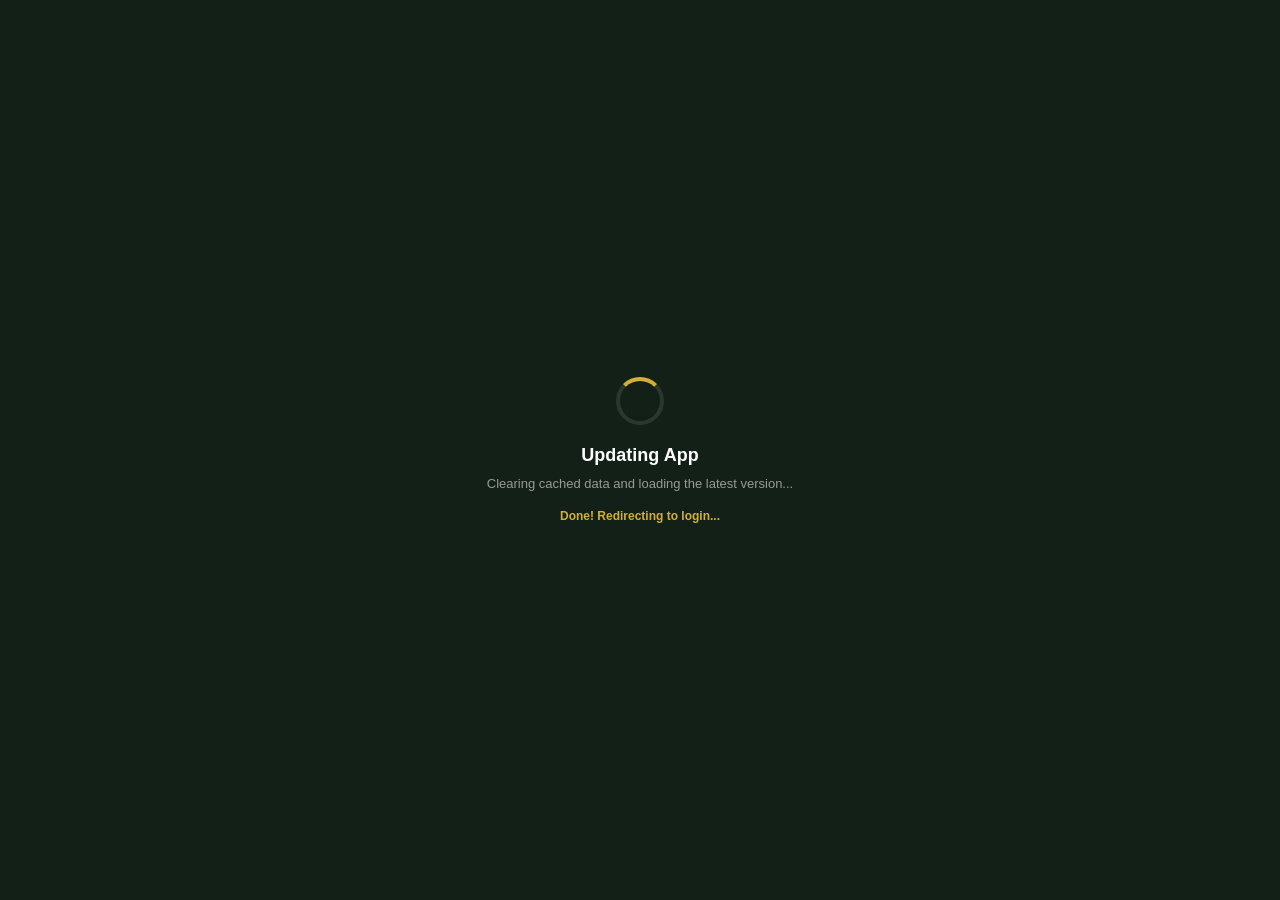
<file: clear-cache.html>
<!DOCTYPE html>
<html lang="en">
<head>
<style>html,body{background:#132017}</style>
<script>
/* Storage namespacing — must run before any other script on the page.
   Live and staging are BOTH served from wontsonsoup17.github.io, and browsers
   scope localStorage to the ORIGIN, not the path. Without this, the dev site
   shares the real site's session, cached rounds, avatars and version flags:
   signing out of one signs out the other, and a localStorage.clear() on the dev
   site wipes real data.

   The prefix is decided by path/host, NOT by the firebase IS_PLAYGROUND rule,
   because the HTML files are identical on both deployments (only
   firebase-config.js differs). On LIVE the prefix is '' and this whole shim
   no-ops, so live behaviour is byte-for-byte unchanged and no user is signed
   out. */
(function () {
  var h = location.hostname, p = location.pathname || '';
  var pre = (h === 'localhost' || h === '127.0.0.1' || h === '0.0.0.0') ? 'dev-'
          : (p.indexOf('/Golf-App-Staging') === 0) ? 'stg-'
          : '';
  if (!pre) return;                         // live — leave everything alone
  var real;
  try { real = window.localStorage; if (!real) return; } catch (e) { return; }
  function mine() {
    var out = [];
    for (var i = 0; i < real.length; i++) {
      var k = real.key(i);
      if (k && k.indexOf(pre) === 0) out.push(k);
    }
    return out;
  }
  var shim = {
    getItem:    function (k) { return real.getItem(pre + k); },
    setItem:    function (k, v) { return real.setItem(pre + k, v); },
    removeItem: function (k) { return real.removeItem(pre + k); },
    // Only ever clears this build's own keys — never the live site's.
    clear:      function () { mine().forEach(function (k) { real.removeItem(k); }); },
    key:        function (i) { var a = mine(); return i < a.length ? a[i].slice(pre.length) : null; },
    get length() { return mine().length; }
  };
  try {
    Object.defineProperty(window, 'localStorage',
      { value: shim, configurable: true, writable: true });
  } catch (e) { /* if it fails we simply keep shared storage — today's behaviour */ }
})();
</script>
<meta charset="UTF-8">
<meta http-equiv="Cache-Control" content="no-cache, no-store, must-revalidate">
<meta http-equiv="Pragma" content="no-cache">
<meta name="viewport" content="width=device-width, initial-scale=1.0, user-scalable=no">
<meta name="apple-mobile-web-app-capable" content="yes">
<meta name="theme-color" content="#132017">
<meta name="apple-mobile-web-app-status-bar-style" content="black-translucent">
<link rel="manifest" href="manifest.json">
<link rel="apple-touch-icon" href="icon-192.png">
<title>Clear Cache - Golf Tracker</title>
<link rel="stylesheet" href="shared.css?v=112">
</head>
<body>

<div class="header">
  <h1>Clear Device Cache</h1>
  <div class="subtitle">Clears local data on this device only</div>
</div>

<div class="main">
  <div class="auth-card">
    <div id="result" style="text-align:center;padding:12px;font-weight:600"></div>
    <div style="text-align:center;margin-top:16px">
      <a href="login.html" style="color:var(--text-muted);font-size:13px">Back to login</a>
    </div>
  </div>
</div>

<script>
  (function() {
    // Nuclear clear — wipe ALL localStorage for this domain
    localStorage.clear();

    // Also clear browser caches (Cache API)
    if (window.caches) {
      caches.keys().then(function(names) {
        names.forEach(function(name) { caches.delete(name); });
      });
    }

    var resultEl = document.getElementById('result');
    resultEl.style.color = 'var(--green-accent)';
    resultEl.textContent = 'Cache cleared. Running deep update...';

    // Chain to force-update for nuclear clearing (service workers, sessionStorage, etc.)
    setTimeout(function() {
      window.location.href = 'force-update.html?_=' + Date.now();
    }, 1000);
  })();
</script>
</body>
</html>
</file>
<file: shared.css>
@import url('https://fonts.googleapis.com/css2?family=Inter:wght@300;400;500;600;700;800;900&family=Playfair+Display:wght@700;800;900&display=swap');

:root {
  --bg: #132017;
  --bg-card: #16271c;
  --bg-card-hover: #1d2e22;
  --bg-elevated: #213527;
  --bg-glass: rgba(15, 28, 20, 0.88);
  --green-accent: #c9a24b;
  --green-glow: rgba(201, 162, 75, 0.18);
  --green-dim: #2a3b2e;
  --gold: #c9a24b;
  --gold-dim: rgba(201, 162, 75, 0.15);
  --text: #f3efe2;
  --text-dim: #b7c9bc;
  --text-muted: #8fa593;
  --border: rgba(255,255,255,0.06);
  --border-light: rgba(201,162,75,0.22);
  --red: #ff5252;
  --red-dim: rgba(255, 82, 82, 0.20);
  --blue: #40c4ff;
  --birdie: #00e676;
  --eagle: #00bfa5;
  --par-color: #40c4ff;
  --bogey: #ffab40;
  --double: #ff5252;
  --shadow: 0 4px 24px rgba(0,0,0,0.4);
  --shadow-glow: 0 0 30px rgba(201,162,75,0.10);
  --radius: 16px;
  --radius-sm: 10px;
}

* { margin: 0; padding: 0; box-sizing: border-box; }

html { background: var(--bg); }

body {
  font-family: 'Inter', -apple-system, BlinkMacSystemFont, sans-serif;
  background: var(--bg);
  color: var(--text);
  min-height: 100vh;
  min-height: 100dvh;
  -webkit-tap-highlight-color: transparent;
  -webkit-font-smoothing: antialiased;
}

/* ===== HEADER ===== */
.header {
  background: linear-gradient(180deg, rgba(201,162,75,0.12) 0%, var(--bg) 100%);
  padding: 20px 20px 16px;
  position: sticky;
  top: 0;
  z-index: 100;
  backdrop-filter: blur(20px);
  -webkit-backdrop-filter: blur(20px);
  border-bottom: 1px solid var(--border-light);
}
.header h1 {
  font-family: 'Playfair Display', serif;
  font-size: 26px;
  font-weight: 800;
  letter-spacing: -0.5px;
  background: linear-gradient(135deg, #e8f5e9 0%, var(--green-accent) 100%);
  -webkit-background-clip: text;
  -webkit-text-fill-color: transparent;
  background-clip: text;
}
.header .subtitle {
  font-size: 12px;
  color: var(--text-muted);
  margin-top: 4px;
  font-weight: 500;
  letter-spacing: 1.5px;
  text-transform: uppercase;
}
.back-link {
  display: inline-flex;
  align-items: center;
  gap: 6px;
  color: var(--green-accent);
  text-decoration: none;
  font-size: 13px;
  font-weight: 600;
  margin-bottom: 8px;
  padding: 4px 0;
}
.back-link svg { width: 16px; height: 16px; }

/* ===== BOTTOM NAV ===== */
.bottom-nav {
  position: fixed;
  bottom: 0;
  left: 0;
  right: 0;
  background: rgba(10, 15, 13, 0.92);
  backdrop-filter: blur(24px);
  -webkit-backdrop-filter: blur(24px);
  display: flex;
  border-top: 1px solid var(--border-light);
  z-index: 100;
  padding-bottom: env(safe-area-inset-bottom);
  -webkit-transform: translateZ(0);
  transform: translateZ(0);
  will-change: transform;
}
.bottom-nav a {
  flex: 1;
  text-align: center;
  padding: 12px 4px 10px;
  text-decoration: none;
  color: var(--text-muted);
  font-size: 11px;
  font-weight: 600;
  display: flex;
  flex-direction: column;
  align-items: center;
  gap: 3px;
  transition: color 0.2s;
  letter-spacing: 0.5px;
  text-transform: uppercase;
}
.bottom-nav a .nav-icon { font-size: 22px; line-height: 1; }
.bottom-nav a.active { color: var(--green-accent); }
.bottom-nav a:active { opacity: 0.7; }

/* ===== MAIN ===== */
.main {
  padding: 16px;
  padding-bottom: 90px;
  max-width: 480px;
  margin: 0 auto;
}

/* ===== CARDS ===== */
.card {
  background: var(--bg-card);
  border: 1px solid var(--border);
  border-radius: var(--radius);
  padding: 20px;
  margin-bottom: 14px;
  box-shadow: var(--shadow);
}

/* ===== HERO SECTION (index) ===== */
.hero {
  text-align: center;
  padding: 36px 16px 28px;
  background: transparent;
}
.hero-logo {
  font-size: 56px;
  margin-bottom: 10px;
  filter: drop-shadow(0 0 24px rgba(201,162,75,0.3));
  animation: heroFloat 3s ease-in-out infinite;
}
@keyframes heroFloat {
  0%, 100% { transform: translateY(0); }
  50% { transform: translateY(-4px); }
}
.hero h1 {
  font-family: 'Playfair Display', serif;
  font-size: 32px;
  font-weight: 900;
  letter-spacing: -0.5px;
  background: linear-gradient(135deg, #ffffff 0%, var(--green-accent) 100%);
  -webkit-background-clip: text;
  -webkit-text-fill-color: transparent;
  background-clip: text;
  margin-bottom: 8px;
}
.hero p {
  color: var(--text-muted);
  font-size: 13px;
  font-weight: 500;
  letter-spacing: 1.5px;
  text-transform: uppercase;
}

/* ===== COURSE CARDS ===== */
.course-card {
  display: block;
  text-decoration: none;
  color: inherit;
  background: var(--bg-card);
  border: 1px solid var(--border);
  border-radius: var(--radius);
  padding: 18px 20px;
  margin-bottom: 12px;
  box-shadow: var(--shadow);
  transition: transform 0.15s ease, border-color 0.2s, box-shadow 0.2s;
  position: relative;
  overflow: hidden;
}
.course-card::before {
  content: '';
  position: absolute;
  top: 0; left: 0;
  width: 6px;
  height: 100%;
  background: linear-gradient(180deg, var(--green-accent), #1b5e20);
  border-radius: 6px 0 0 6px;
  transition: width 0.2s ease;
}
.course-card:active {
  transform: scale(0.98);
  border-color: rgba(201,162,75,0.3);
  box-shadow: var(--shadow-glow);
}
.book-tee-btn {
  display: inline-flex;
  align-items: center;
  gap: 4px;
  padding: 4px 10px;
  background: rgba(201,162,75,0.12);
  border: 1px solid rgba(201,162,75,0.25);
  border-radius: 6px;
  color: var(--green-accent);
  font-size: 11px;
  font-weight: 700;
  text-decoration: none;
  transition: all 0.15s;
  -webkit-tap-highlight-color: transparent;
}
.book-tee-btn:active {
  background: rgba(201,162,75,0.25);
  transform: scale(0.95);
}
.course-card:active::before {
  width: 5px;
}
.course-card h3 {
  font-family: 'Playfair Display', serif;
  font-size: 19px;
  font-weight: 800;
  color: var(--text);
  margin-bottom: 8px;
  padding-left: 8px;
}
.course-meta {
  display: flex;
  gap: 12px;
  font-size: 12px;
  color: var(--text-dim);
  font-weight: 500;
  padding-left: 8px;
  flex-wrap: wrap;
}
.course-meta .pill {
  background: var(--green-glow);
  border: 1px solid rgba(201,162,75,0.2);
  padding: 3px 10px;
  border-radius: 20px;
  font-size: 12px;
  font-weight: 600;
  color: var(--green-accent);
}
.course-address {
  font-size: 11px;
  color: var(--text-muted);
  margin-top: 8px;
  padding-left: 8px;
}
.course-card .arrow {
  position: absolute;
  right: 18px;
  top: 50%;
  transform: translateY(-50%);
  color: var(--text-muted);
  font-size: 18px;
  transition: color 0.2s;
}
.course-card:active .arrow { color: var(--green-accent); }

/* Sunset theme for "Other Courses" */
.course-card.course-orange {
  border-color: rgba(255,152,0,0.3);
  background: linear-gradient(135deg, #2b1400 0%, #3d1a00 30%, #3a1000 60%, #2e0a00 100%);
}
.course-card.course-orange h3 {
  color: #ffcc33;
}
.course-card.course-orange .course-meta span {
  color: #e8a040;
}
.course-card.course-orange .course-meta .pill {
  background: rgba(255,87,34,0.18);
  color: #ff8a65;
  border-color: rgba(255,87,34,0.3);
}
.course-card.course-orange .course-address {
  color: #d4845a;
}
.course-card.course-orange .arrow {
  color: #ff7043;
}
.course-card.course-orange::before {
  background: linear-gradient(180deg, #d4b572, #ff9800, #e53935);
}
.course-card.course-orange:active {
  border-color: rgba(255,152,0,0.5);
  box-shadow: 0 0 20px rgba(255,87,34,0.25);
}
.course-card.course-orange:active .arrow { color: #ffcc33; }

.rounds-badge {
  display: inline-block;
  margin-top: 10px;
  margin-left: 8px;
  background: var(--gold-dim);
  border: 1px solid rgba(201,162,75,0.2);
  color: var(--gold);
  padding: 3px 12px;
  border-radius: 20px;
  font-size: 11px;
  font-weight: 700;
}

/* ===== SECTION ===== */
.section-title {
  font-size: 13px;
  font-weight: 700;
  color: var(--text-muted);
  margin-bottom: 14px;
  text-transform: uppercase;
  letter-spacing: 2px;
}

/* ===== BUTTONS ===== */
.btn-primary {
  background: var(--green-accent);
  color: var(--bg);
  border: none;
  padding: 14px 28px;
  border-radius: var(--radius-sm);
  font-size: 15px;
  font-weight: 700;
  cursor: pointer;
  width: 100%;
  transition: all 0.2s;
  letter-spacing: 0.5px;
}
.btn-primary:active {
  transform: scale(0.97);
  box-shadow: 0 0 20px rgba(201,162,75,0.3);
}
.btn-secondary {
  background: var(--bg-elevated);
  color: var(--text-dim);
  border: 1px solid var(--border-light);
  padding: 12px 20px;
  border-radius: var(--radius-sm);
  font-size: 14px;
  font-weight: 600;
  cursor: pointer;
  transition: all 0.15s ease;
}
.btn-secondary:active {
  background: var(--bg-card-hover);
  border-color: var(--text-muted);
  transform: scale(0.97);
}
.btn-gold {
  background: linear-gradient(135deg, #d8b667, #c9a24b);
  color: #1a1a1a;
  border: none;
  padding: 16px 28px;
  border-radius: var(--radius-sm);
  font-size: 16px;
  font-weight: 800;
  cursor: pointer;
  width: 100%;
  letter-spacing: 0.5px;
  box-shadow: 0 4px 20px rgba(201,162,75,0.2);
  transition: all 0.15s ease;
  -webkit-tap-highlight-color: transparent;
}
.btn-gold:active { transform: scale(0.97); box-shadow: 0 2px 12px rgba(201,162,75,0.3); }
.btn-danger {
  background: var(--red-dim);
  color: var(--red);
  border: 1px solid rgba(255,82,82,0.2);
  padding: 8px 14px;
  border-radius: var(--radius-sm);
  font-size: 12px;
  font-weight: 600;
  cursor: pointer;
  transition: all 0.15s ease;
}
.btn-danger:active {
  background: rgba(255,82,82,0.3);
  border-color: var(--red);
  transform: scale(0.97);
}
.btn-outline {
  background: transparent;
  color: var(--green-accent);
  border: 1px solid rgba(201,162,75,0.3);
  padding: 8px 14px;
  border-radius: var(--radius-sm);
  font-size: 12px;
  font-weight: 600;
  cursor: pointer;
}

/* ===== FORM ===== */
.form-group { margin-bottom: 20px; }
.form-group label {
  display: block;
  font-size: 12px;
  font-weight: 700;
  color: var(--text-dim);
  margin-bottom: 8px;
  text-transform: uppercase;
  letter-spacing: 1px;
}
input[type="text"], input[type="password"], input[type="date"], select {
  padding: 12px 16px;
  border: 1px solid var(--border-light);
  border-radius: var(--radius-sm);
  font-size: 15px;
  width: 100%;
  background: var(--bg);
  color: var(--text);
  font-family: 'Inter', sans-serif;
  transition: border-color 0.2s;
}
input[type="text"]::placeholder, input[type="password"]::placeholder {
  color: var(--text-muted);
  opacity: 0.6;
}
input[type="text"]:focus, input[type="password"]:focus, input[type="date"]:focus {
  outline: none;
  border-color: var(--green-accent);
  box-shadow: 0 0 0 4px var(--green-glow);
}

/* ===== PLAYER INPUT ===== */
.player-row {
  display: flex;
  align-items: center;
  gap: 8px;
  margin-bottom: 8px;
}
.player-row input { flex: 1; }
.remove-player {
  width: 34px;
  height: 34px;
  border-radius: 50%;
  border: 1px solid rgba(255,82,82,0.3);
  background: var(--red-dim);
  color: var(--red);
  font-size: 18px;
  cursor: pointer;
  display: flex;
  align-items: center;
  justify-content: center;
  flex-shrink: 0;
}
.add-player-btn {
  background: var(--bg);
  color: var(--green-accent);
  border: 1px dashed rgba(201,162,75,0.3);
  padding: 12px;
  border-radius: var(--radius-sm);
  font-size: 13px;
  font-weight: 600;
  cursor: pointer;
  width: 100%;
  margin-top: 4px;
}

/* ===== TEE SELECTOR ===== */
.tee-selector { display: flex; gap: 6px; flex-wrap: wrap; }
.tee-btn {
  padding: 8px 16px;
  border-radius: 20px;
  border: 1px solid var(--border-light);
  font-size: 12px;
  font-weight: 700;
  cursor: pointer;
  background: var(--bg);
  color: var(--text-dim);
  transition: all 0.15s;
}
.tee-btn.active {
  border-color: var(--green-accent);
  background: var(--green-glow);
  color: var(--green-accent);
  box-shadow: 0 0 12px var(--green-glow);
}
.tee-btn.tee-blue { color: #64b5f6; }
.tee-btn.tee-blue.active { border-color: #64b5f6; background: rgba(100,181,246,0.1); color: #64b5f6; }
.tee-btn.tee-white { color: #bdbdbd; }
.tee-btn.tee-white.active { border-color: #bdbdbd; background: rgba(189,189,189,0.1); color: #bdbdbd; }
.tee-btn.tee-gold { color: #d4b572; }
.tee-btn.tee-gold.active { border-color: #d4b572; background: rgba(201,162,75,0.1); color: #d4b572; }
.tee-btn.tee-red { color: #ef5350; }
.tee-btn.tee-red.active { border-color: #ef5350; background: rgba(239,83,80,0.1); color: #ef5350; }
.tee-btn.tee-black { color: #e0e0e0; }
.tee-btn.tee-black.active { border-color: #e0e0e0; background: rgba(224,224,224,0.1); color: #e0e0e0; }
.tee-btn.tee-green { color: #66bb6a; }
.tee-btn.tee-green.active { border-color: #66bb6a; background: rgba(102,187,106,0.1); color: #66bb6a; }

/* =================================================================
   LIVE PLAY PAGE — the big one
   ================================================================= */

/* Hole navigator strip */
.hole-strip {
  display: flex;
  gap: 8px;
  overflow-x: auto;
  padding: 6px 2px 14px;
  -webkit-overflow-scrolling: touch;
  scrollbar-width: none;
}
.hole-strip::-webkit-scrollbar { display: none; }
.hole-pip {
  flex-shrink: 0;
  width: 40px;
  height: 40px;
  border-radius: 50%;
  border: 2px solid var(--border-light);
  background: var(--bg);
  color: var(--text-muted);
  font-size: 13px;
  font-weight: 700;
  display: flex;
  align-items: center;
  justify-content: center;
  cursor: pointer;
  transition: all 0.15s ease;
  -webkit-tap-highlight-color: transparent;
}
.hole-pip:active {
  transform: scale(0.9);
}
.hole-pip.active {
  border-color: var(--green-accent);
  background: var(--green-accent);
  color: var(--bg);
  box-shadow: 0 0 16px rgba(201,162,75,0.3);
}
.hole-pip.scored {
  border-color: var(--text-muted);
  color: var(--text-dim);
  background: var(--bg-elevated);
}
.hole-pip.future {
  opacity: 0.35;
  border-style: dashed;
}

/* Preview banner for future holes */
.preview-banner {
  display: flex;
  align-items: flex-start;
  gap: 12px;
  padding: 14px 16px;
  margin: 8px 0 14px;
  background: linear-gradient(135deg, rgba(64,196,255,0.08) 0%, rgba(64,196,255,0.03) 100%);
  border: 1px solid rgba(64,196,255,0.25);
  border-radius: var(--radius);
  flex-wrap: wrap;
}
.preview-banner-icon {
  font-size: 22px;
  line-height: 1;
  flex-shrink: 0;
  margin-top: 2px;
}
.preview-banner-title {
  font-size: 14px;
  font-weight: 700;
  color: var(--blue);
  margin-bottom: 2px;
}
.preview-banner-sub {
  font-size: 12px;
  color: var(--text-muted);
  line-height: 1.4;
}
.preview-back-btn {
  width: 100%;
  margin-top: 4px;
  padding: 10px 16px;
  border-radius: var(--radius-sm);
  border: 1px solid rgba(201,162,75,0.3);
  background: var(--green-glow);
  color: var(--green-accent);
  font-size: 13px;
  font-weight: 700;
  cursor: pointer;
  text-align: center;
  -webkit-tap-highlight-color: transparent;
  transition: all 0.15s;
}
.preview-back-btn:active {
  transform: scale(0.97);
  background: rgba(201,162,75,0.2);
}

/* Hole layout image */
.hole-layout-container {
  margin: 10px 0 14px;
}
.hole-layout-toggle {
  display: flex;
  align-items: center;
  justify-content: center;
  gap: 8px;
  padding: 10px 16px;
  border-radius: var(--radius-sm);
  border: 1px solid rgba(201,162,75,0.2);
  background: linear-gradient(135deg, rgba(201,162,75,0.06) 0%, rgba(201,162,75,0.02) 100%);
  cursor: pointer;
  -webkit-tap-highlight-color: transparent;
  transition: all 0.2s ease;
}
.hole-layout-toggle:active {
  transform: scale(0.98);
  border-color: var(--green-accent);
  background: var(--green-glow);
}
.hole-layout-toggle .layout-icon {
  font-size: 18px;
  line-height: 1;
}
.hole-layout-toggle .layout-label {
  font-size: 13px;
  font-weight: 700;
  color: var(--green-accent);
  letter-spacing: 0.3px;
}
.hole-layout-toggle .layout-chevron {
  font-size: 12px;
  color: var(--green-accent);
  transition: transform 0.3s ease;
  margin-left: auto;
}
.hole-layout-container.expanded .hole-layout-toggle {
  border-radius: var(--radius-sm) var(--radius-sm) 0 0;
  border-bottom-color: transparent;
  background: rgba(201,162,75,0.08);
}
.hole-layout-container.expanded .layout-chevron {
  transform: rotate(180deg);
}
.hole-layout-img-wrap {
  max-height: 0;
  overflow: hidden;
  transition: max-height 0.4s ease;
  border: 1px solid transparent;
  border-top: none;
  border-radius: 0 0 var(--radius-sm) var(--radius-sm);
  background: #0d1a10;
}
.hole-layout-container.expanded .hole-layout-img-wrap {
  max-height: 800px;
  border-color: rgba(201,162,75,0.2);
}
.hole-layout-img-wrap img {
  width: 100%;
  display: block;
  object-fit: contain;
  padding: 8px;
}
.hole-layout-container.expanded .hole-layout-toggle .layout-label::after {
  content: ' — Tap to close';
  font-weight: 500;
  font-size: 11px;
  color: var(--text-muted);
}

/* Course overview image */
.course-overview-img {
  margin: 0 0 16px;
  border-radius: var(--radius);
  overflow: hidden;
  border: 1px solid var(--border);
}
.course-overview-img img {
  width: 100%;
  display: block;
}

/* Current hole display */
.hole-display {
  text-align: center;
  padding: 12px 0 6px;
}
.hole-display .hole-number {
  font-family: 'Playfair Display', serif;
  font-size: 44px;
  font-weight: 900;
  background: linear-gradient(135deg, var(--text) 0%, var(--green-accent) 100%);
  -webkit-background-clip: text;
  -webkit-text-fill-color: transparent;
  background-clip: text;
  line-height: 1.1;
}
.hole-display .hole-subtitle {
  font-size: 14px;
  color: var(--text-dim);
  font-weight: 500;
  margin-top: 4px;
}
.hole-info-chips {
  display: flex;
  justify-content: center;
  gap: 8px;
  margin-top: 12px;
}
.info-chip {
  background: var(--bg-elevated);
  border: 1px solid var(--border);
  padding: 6px 14px;
  border-radius: 20px;
  font-size: 12px;
  font-weight: 600;
  color: var(--text-dim);
}
.info-chip.par-chip {
  background: var(--green-glow);
  border-color: rgba(201,162,75,0.2);
  color: var(--green-accent);
  font-weight: 700;
}

/* Player score section on live play */
.player-score-card {
  background: var(--bg-card);
  border: 1px solid var(--border);
  border-radius: var(--radius);
  padding: 18px;
  margin-bottom: 14px;
  transition: border-color 0.2s;
  box-shadow: var(--shadow);
}
.player-score-card.leading { border-color: var(--gold); box-shadow: var(--shadow), 0 0 20px rgba(201,162,75,0.1); }
.player-score-header {
  display: flex;
  justify-content: space-between;
  align-items: center;
  margin-bottom: 16px;
  padding-bottom: 14px;
  border-bottom: 1px solid var(--border);
}
.player-score-name {
  font-size: 16px;
  font-weight: 700;
  color: var(--text);
}
.player-total-badge {
  font-size: 12px;
  font-weight: 700;
  padding: 4px 12px;
  border-radius: 20px;
  min-width: 40px;
  text-align: center;
}
.player-total-badge.under { background: rgba(201,162,75,0.15); color: var(--green-accent); }
.player-total-badge.over { background: var(--red-dim); color: var(--red); }
.player-total-badge.even { background: rgba(64,196,255,0.15); color: var(--blue); }

/* Big score stepper */
.score-stepper {
  display: flex;
  align-items: center;
  justify-content: center;
  gap: 0;
  margin-bottom: 14px;
}
.step-btn {
  width: 56px;
  height: 56px;
  border: 1px solid var(--border-light);
  background: var(--bg-elevated);
  color: var(--text);
  font-size: 28px;
  font-weight: 300;
  cursor: pointer;
  display: flex;
  align-items: center;
  justify-content: center;
  transition: all 0.12s ease;
  -webkit-tap-highlight-color: transparent;
  touch-action: manipulation;
}
.step-btn:active {
  background: var(--green-glow);
  border-color: var(--green-accent);
}
.step-btn.minus { border-radius: 14px 0 0 14px; }
.step-btn.plus { border-radius: 0 14px 14px 0; }
.score-big {
  width: 80px;
  height: 56px;
  display: flex;
  align-items: center;
  justify-content: center;
  font-size: 36px;
  font-weight: 900;
  border-top: 1px solid var(--border-light);
  border-bottom: 1px solid var(--border-light);
  background: var(--bg);
  font-family: 'Inter', sans-serif;
}
.score-big.eagle { color: var(--eagle); background: rgba(0,191,165,0.08); }
.score-big.birdie { color: var(--birdie); background: rgba(201,162,75,0.08); }
.score-big.par-score { color: var(--par-color); }
.score-big.bogey { color: var(--bogey); background: rgba(255,171,64,0.08); }
.score-big.double-plus { color: var(--double); background: rgba(255,82,82,0.08); }
.score-label {
  text-align: center;
  font-size: 11px;
  font-weight: 700;
  text-transform: uppercase;
  letter-spacing: 1.5px;
  margin-top: -6px;
  margin-bottom: 10px;
  height: 16px;
}
.score-label.eagle { color: var(--eagle); }
.score-label.birdie { color: var(--birdie); }
.score-label.par-score { color: var(--par-color); }
.score-label.bogey { color: var(--bogey); }
.score-label.double-plus { color: var(--double); }

/* Tracking toggles row */
.track-row {
  display: flex;
  gap: 6px;
  flex-wrap: wrap;
  margin-top: 2px;
}
.track-toggle {
  flex: 1;
  min-width: 70px;
  padding: 10px 4px 8px;
  border-radius: var(--radius-sm);
  border: 1px solid var(--border);
  background: var(--bg);
  color: var(--text-muted);
  font-size: 10px;
  font-weight: 700;
  text-transform: uppercase;
  letter-spacing: 0.5px;
  cursor: pointer;
  text-align: center;
  transition: all 0.15s ease;
  line-height: 1.3;
  -webkit-tap-highlight-color: transparent;
  touch-action: manipulation;
}
.track-toggle:active {
  transform: scale(0.95);
}
.track-toggle .track-icon {
  font-size: 17px;
  display: block;
  margin-bottom: 3px;
}
.track-hint {
  display: block;
  font-size: 7px;
  font-weight: 500;
  letter-spacing: 0.3px;
  opacity: 0.55;
  margin-top: 2px;
  text-transform: uppercase;
}
.track-toggle.active .track-hint {
  opacity: 0.8;
}
.track-toggle.active {
  border-color: var(--green-accent);
  background: var(--green-glow);
  color: var(--green-accent);
}
.track-toggle.mulligan-active {
  border-color: var(--gold);
  background: var(--gold-dim);
  color: var(--gold);
}
.track-toggle.penalty-active {
  border-color: var(--red);
  background: var(--red-dim);
  color: var(--red);
}

/* Mulligan location modal */
.mulligan-item {
  margin-bottom: 16px;
}
.mulligan-item:last-child {
  margin-bottom: 0;
}
.mulligan-label {
  font-size: 12px;
  font-weight: 700;
  color: var(--gold);
  text-transform: uppercase;
  letter-spacing: 0.5px;
  margin-bottom: 8px;
}
.mulligan-options {
  display: flex;
  gap: 6px;
}
.mulligan-option {
  flex: 1;
  padding: 10px 6px;
  border-radius: var(--radius-sm);
  border: 1px solid var(--border);
  background: var(--bg);
  color: var(--text-muted);
  font-size: 11px;
  font-weight: 600;
  cursor: pointer;
  text-align: center;
  transition: all 0.15s ease;
  -webkit-tap-highlight-color: transparent;
  touch-action: manipulation;
}
.mulligan-option:active {
  transform: scale(0.95);
}
.mulligan-option.selected {
  border-color: var(--gold);
  background: var(--gold-dim);
  color: var(--gold);
}
@keyframes shake {
  0%, 100% { transform: translateX(0); }
  20%, 60% { transform: translateX(-4px); }
  40%, 80% { transform: translateX(4px); }
}

/* Putt counter */
.putt-stepper {
  display: flex;
  align-items: center;
  gap: 0;
}
.putt-btn {
  width: 40px;
  height: 40px;
  border: 1px solid var(--border-light);
  background: var(--bg-elevated);
  color: var(--text);
  font-size: 16px;
  cursor: pointer;
  display: flex;
  align-items: center;
  justify-content: center;
  transition: all 0.1s ease;
  -webkit-tap-highlight-color: transparent;
  touch-action: manipulation;
}
.putt-btn:active {
  background: var(--green-glow);
  border-color: var(--green-accent);
}
.putt-btn.p-minus { border-radius: 8px 0 0 8px; }
.putt-btn.p-plus { border-radius: 0 8px 8px 0; }
.putt-val {
  width: 40px;
  height: 40px;
  display: flex;
  align-items: center;
  justify-content: center;
  font-size: 16px;
  font-weight: 700;
  border-top: 1px solid var(--border-light);
  border-bottom: 1px solid var(--border-light);
  background: var(--bg);
  color: var(--text);
}

/* Hole nav buttons */
.hole-nav-row {
  display: flex;
  gap: 10px;
  margin-top: 20px;
}
.hole-nav-btn {
  flex: 1;
  padding: 15px;
  border-radius: var(--radius-sm);
  font-size: 14px;
  font-weight: 700;
  cursor: pointer;
  text-align: center;
  transition: all 0.15s ease;
  -webkit-tap-highlight-color: transparent;
}
.hole-nav-btn.prev {
  background: var(--bg-elevated);
  border: 1px solid var(--border-light);
  color: var(--text-dim);
  box-shadow: 0 2px 8px rgba(0,0,0,0.2);
}
.hole-nav-btn.next {
  background: var(--green-accent);
  border: none;
  color: var(--bg);
  box-shadow: 0 2px 12px rgba(201,162,75,0.2);
}
.hole-nav-btn:active { transform: scale(0.96); }

/* ===== RUNNING TOTAL ===== */
.running-total {
  background: var(--bg-card);
  border: 1px solid var(--border);
  border-radius: var(--radius);
  padding: 16px;
  margin-bottom: 14px;
  box-shadow: var(--shadow);
}
.total-row {
  display: flex;
  justify-content: space-between;
  align-items: center;
  padding: 6px 0;
  font-size: 14px;
}
.total-row .player-name { font-weight: 600; color: var(--text); }
.total-row .total-score { font-weight: 800; font-size: 17px; color: var(--text); }
.vs-par {
  font-size: 12px;
  font-weight: 700;
  padding: 3px 10px;
  border-radius: 20px;
}
.vs-par.under { color: var(--green-accent); background: var(--green-glow); }
.vs-par.over { color: var(--red); background: var(--red-dim); }
.vs-par.even { color: var(--blue); background: rgba(64,196,255,0.1); }

/* ===== STAT GRID ===== */
.stat-grid {
  display: grid;
  grid-template-columns: 1fr 1fr;
  gap: 10px;
  margin-bottom: 16px;
}
.stat-box {
  background: var(--bg-card);
  border: 1px solid var(--border);
  border-radius: var(--radius);
  padding: 18px 14px;
  text-align: center;
  box-shadow: var(--shadow);
}
.stat-box .stat-value {
  font-size: 32px;
  font-weight: 900;
  color: var(--green-accent);
  font-family: 'Inter', sans-serif;
}
.stat-box .stat-label {
  font-size: 11px;
  color: var(--text-muted);
  margin-top: 4px;
  font-weight: 600;
  text-transform: uppercase;
  letter-spacing: 0.5px;
}

/* ===== LEADERBOARD ===== */
.leaderboard {
  background: var(--bg-card);
  border: 1px solid var(--border);
  border-radius: var(--radius);
  padding: 18px;
  box-shadow: var(--shadow);
  margin-bottom: 16px;
}
.leaderboard h3 {
  font-size: 13px;
  color: var(--text-muted);
  margin-bottom: 14px;
  text-transform: uppercase;
  letter-spacing: 2px;
  font-weight: 700;
}
.lb-row {
  display: flex;
  align-items: center;
  padding: 10px 0;
  border-bottom: 1px solid var(--border);
}
.lb-row:last-child { border-bottom: none; }
.lb-rank {
  width: 30px;
  height: 30px;
  border-radius: 50%;
  background: linear-gradient(135deg, #d8b667, #c9a24b);
  color: #1a1a1a;
  font-weight: 800;
  font-size: 13px;
  display: flex;
  align-items: center;
  justify-content: center;
  flex-shrink: 0;
}
.lb-rank.r2 { background: linear-gradient(135deg, #bdbdbd, #9e9e9e); box-shadow: 0 2px 6px rgba(189,189,189,0.15); }
.lb-rank.r3 { background: linear-gradient(135deg, #cd7f32, #a0522d); color: white; box-shadow: 0 2px 6px rgba(205,127,50,0.15); }
.lb-rank.r4 { background: var(--bg-elevated); color: var(--text-muted); }
.lb-name { flex: 1; margin-left: 12px; font-weight: 600; font-size: 15px; }
.lb-stat {
  font-weight: 800;
  color: var(--green-accent);
  font-size: 16px;
}
.lb-meta {
  font-size: 11px;
  color: var(--text-muted);
  margin-right: 10px;
  text-align: right;
  line-height: 1.3;
}

/* ===== HISTORY ===== */
.history-card {
  background: var(--bg-card);
  border: 1px solid var(--border);
  border-radius: var(--radius);
  padding: 18px;
  margin-bottom: 12px;
  box-shadow: var(--shadow);
}
.history-card h3 {
  font-family: 'Playfair Display', serif;
  font-size: 18px;
  color: var(--text);
  margin-bottom: 8px;
}
.history-card .date {
  font-size: 12px;
  color: var(--text-muted);
  margin-bottom: 10px;
  font-weight: 500;
}
.history-scores { display: flex; flex-direction: column; gap: 2px; }
.history-score-row {
  display: flex;
  justify-content: space-between;
  align-items: center;
  font-size: 14px;
  padding: 8px 0;
  border-bottom: 1px solid var(--border);
}
.history-score-row:last-child { border-bottom: none; }
.history-score-row span:first-child { font-weight: 500; }
.history-score-row strong { color: var(--green-accent); }
.history-actions {
  display: flex;
  gap: 8px;
  margin-top: 12px;
}

/* ===== DETAIL TABLE ===== */
.detail-table {
  width: 100%;
  border-collapse: collapse;
  font-size: 12px;
  margin-top: 12px;
}
.detail-table th, .detail-table td {
  padding: 8px 6px;
  text-align: center;
  border-bottom: 1px solid var(--border);
}
.detail-table th {
  background: var(--bg-elevated);
  color: var(--text-dim);
  font-weight: 700;
  font-size: 10px;
  text-transform: uppercase;
  letter-spacing: 0.5px;
}
.detail-table .hole-col { text-align: left; padding-left: 8px; }
.detail-table tr.nine-total {
  background: var(--bg-elevated);
  font-weight: 700;
}
.detail-table tr.grand-total {
  background: var(--green-glow);
  font-weight: 800;
  color: var(--green-accent);
}

/* ===== MODAL ===== */
.modal-overlay {
  display: none;
  position: fixed;
  top: 0; left: 0; right: 0; bottom: 0;
  background: rgba(0,0,0,0.7);
  backdrop-filter: blur(8px);
  z-index: 200;
  align-items: center;
  justify-content: center;
  padding: 20px;
}
.modal-overlay.show { display: flex; }
.modal {
  background: var(--bg-card);
  border: 1px solid var(--border-light);
  border-radius: var(--radius);
  padding: 24px;
  max-width: min(90vw, 440px);
  width: 100%;
  max-height: 80vh;
  overflow-y: auto;
  box-shadow: 0 20px 80px rgba(0,0,0,0.6);
}
.modal h3 {
  font-family: 'Playfair Display', serif;
  font-size: 20px;
  color: var(--text);
  margin-bottom: 16px;
}
.modal-actions {
  display: flex;
  gap: 8px;
  margin-top: 16px;
}
.modal-actions button { flex: 1; }

/* ===== EMPTY STATE ===== */
.empty-state {
  text-align: center;
  padding: 50px 20px;
  color: var(--text-muted);
}
.empty-state .icon {
  font-size: 52px;
  margin-bottom: 14px;
}
.empty-state p {
  font-size: 14px;
  line-height: 1.4;
}
.empty-state a { color: var(--green-accent); text-decoration: none; font-weight: 600; }

/* ===== COURSE LINK ===== */
.course-link {
  display: inline-flex;
  align-items: center;
  gap: 4px;
  color: var(--green-accent);
  font-size: 13px;
  text-decoration: none;
  font-weight: 600;
}

/* ===== ACTIVE ROUND BANNER ===== */
.active-round-banner {
  display: flex;
  justify-content: space-between;
  align-items: center;
  padding: 12px 20px;
  background: linear-gradient(90deg, rgba(201,162,75,0.12), rgba(255,171,0,0.12));
  border-bottom: 1px solid rgba(201,162,75,0.2);
  text-decoration: none;
  color: var(--gold);
  font-size: 13px;
  font-weight: 700;
  transition: background 0.15s ease;
}
.active-round-banner:active {
  background: linear-gradient(90deg, rgba(201,162,75,0.2), rgba(255,171,0,0.2));
}

/* ===== ADMIN SYSTEM ===== */
.admin-name {
  color: var(--gold) !important;
  font-weight: 700;
}
.admin-badge {
  vertical-align: middle;
  filter: drop-shadow(0 0 4px rgba(201,162,75,0.4));
}
.admin-avatar {
  border: 2px solid var(--gold) !important;
  box-shadow: 0 0 12px rgba(201,162,75,0.3) !important;
}
.admin-menu-link {
  color: var(--gold) !important;
  font-weight: 600 !important;
}

/* Broadcast modal */
@keyframes broadcastFadeIn {
  from { opacity: 0; }
  to { opacity: 1; }
}

/* ===== NINE NAV ===== */
.nine-nav {
  display: flex;
  gap: 6px;
  margin-bottom: 14px;
  background: var(--bg-card);
  border: 1px solid var(--border);
  border-radius: var(--radius-sm);
  padding: 4px;
}
.nine-nav button {
  flex: 1;
  padding: 10px;
  border-radius: 8px;
  border: none;
  background: transparent;
  color: var(--text-muted);
  font-size: 13px;
  font-weight: 700;
  cursor: pointer;
  transition: all 0.15s;
}
.nine-nav button.active {
  background: var(--green-accent);
  color: var(--bg);
}

/* ===== HOLE CARDS (legacy for course.html table view) ===== */
.hole-card {
  background: var(--bg-card);
  border: 1px solid var(--border);
  border-radius: var(--radius);
  margin-bottom: 10px;
  box-shadow: var(--shadow);
  overflow: hidden;
}
.hole-header {
  display: flex;
  justify-content: space-between;
  align-items: center;
  padding: 12px 16px;
  background: var(--bg-elevated);
  border-bottom: 1px solid var(--border);
}
.hole-header .hole-num {
  font-size: 16px;
  font-weight: 800;
  color: var(--text);
}
.hole-header .hole-info {
  display: flex;
  gap: 12px;
  font-size: 12px;
  color: var(--text-dim);
}
.hole-players { padding: 10px 16px; }
.hole-player-row {
  display: flex;
  justify-content: space-between;
  align-items: center;
  padding: 8px 0;
  border-bottom: 1px solid var(--border);
}
.hole-player-row:last-child { border-bottom: none; }
.hole-player-name {
  font-size: 14px;
  font-weight: 600;
  flex: 1;
}

/* legacy score controls (kept for compatibility) */
.score-controls { display: flex; align-items: center; }
.score-btn {
  width: 38px; height: 38px;
  border: 1px solid var(--border-light);
  background: var(--bg-elevated);
  font-size: 20px; font-weight: 400;
  cursor: pointer;
  display: flex; align-items: center; justify-content: center;
  color: var(--text);
}
.score-btn.minus { border-radius: 8px 0 0 8px; }
.score-btn.plus { border-radius: 0 8px 8px 0; }
.score-display {
  width: 46px; height: 38px;
  display: flex; align-items: center; justify-content: center;
  font-size: 18px; font-weight: 800;
  border-top: 1px solid var(--border-light);
  border-bottom: 1px solid var(--border-light);
  background: var(--bg);
}
.score-display.eagle { color: var(--eagle); }
.score-display.birdie { color: var(--birdie); }
.score-display.par-score { color: var(--par-color); }
.score-display.bogey { color: var(--bogey); }
.score-display.double-plus { color: var(--double); }

/* ===== FINISH ROUND SECTION ===== */
.finish-section {
  margin-top: 24px;
  padding-top: 16px;
  border-top: 1px solid var(--border);
  display: flex;
  gap: 10px;
}
.finish-section .btn-gold { flex: 2; }
.finish-section .btn-secondary { flex: 1; }

/* ===== AUTH PAGE ===== */
.auth-card {
  background: var(--bg-card);
  border: 1px solid var(--border);
  border-radius: var(--radius);
  padding: 24px;
  box-shadow: var(--shadow);
  max-width: 400px;
  margin: 0 auto;
}
.auth-tabs {
  display: flex;
  gap: 4px;
  background: var(--bg);
  border: 1px solid var(--border);
  border-radius: var(--radius-sm);
  padding: 4px;
  margin-bottom: 24px;
}
.auth-tab {
  flex: 1;
  padding: 11px;
  border-radius: 8px;
  border: none;
  background: transparent;
  color: var(--text-muted);
  font-size: 14px;
  font-weight: 700;
  cursor: pointer;
  transition: all 0.2s ease;
}
.auth-tab.active {
  background: var(--green-accent);
  color: var(--bg);
  box-shadow: 0 2px 8px rgba(201,162,75,0.2);
}
.auth-error {
  display: none;
  background: var(--red-dim);
  border: 1px solid rgba(255,82,82,0.3);
  color: var(--red);
  padding: 10px 14px;
  border-radius: var(--radius-sm);
  font-size: 13px;
  font-weight: 500;
  margin-bottom: 16px;
}

/* ===== USER HEADER ===== */
.user-header {
  display: flex;
  justify-content: space-between;
  align-items: center;
  padding: 10px 16px;
  background: var(--bg-card);
  border-bottom: 1px solid var(--border);
  position: sticky;
  top: 0;
  z-index: 200;
  backdrop-filter: blur(20px);
  -webkit-backdrop-filter: blur(20px);
}
.user-info {
  display: flex;
  align-items: center;
  gap: 10px;
}
.user-avatar {
  width: 34px;
  height: 34px;
  border-radius: 50%;
  background: linear-gradient(135deg, var(--green-accent), #1b5e20);
  color: white;
  font-weight: 800;
  font-size: 14px;
  display: flex;
  align-items: center;
  justify-content: center;
  flex-shrink: 0;
  position: relative;
  cursor: pointer;
  overflow: hidden;
  -webkit-tap-highlight-color: transparent;
}
.user-avatar.has-image {
  background: none;
}
.user-avatar-img {
  width: 100%;
  height: 100%;
  object-fit: cover;
  display: block;
}
.avatar-edit-hint {
  position: absolute;
  top: 0;
  left: 0;
  width: 100%;
  height: 100%;
  background: rgba(0,0,0,0.45);
  border-radius: 50%;
  display: flex;
  align-items: center;
  justify-content: center;
  opacity: 0;
  transition: opacity 0.15s;
  font-size: 14px;
  pointer-events: none;
}
.user-avatar:active .avatar-edit-hint {
  opacity: 1;
}
@media (hover: hover) {
  .user-avatar:hover .avatar-edit-hint {
    opacity: 1;
  }
}
/* ===== HEADER LEFT (menu + profile) ===== */
.header-left {
  display: flex;
  align-items: center;
  gap: 8px;
}
.header-menu-btn {
  width: 36px;
  height: 36px;
  display: flex;
  flex-direction: column;
  align-items: center;
  justify-content: center;
  gap: 5px;
  cursor: pointer;
  -webkit-tap-highlight-color: transparent;
  padding: 4px;
  border-radius: 8px;
  border: 1px solid var(--border-light);
  background: rgba(255,255,255,0.04);
  transition: all 0.15s;
  flex-shrink: 0;
}
.header-menu-btn:active { background: rgba(255,255,255,0.1); border-color: var(--gold); }
.header-menu-btn span {
  display: block;
  width: 18px;
  height: 2px;
  background: var(--text-muted);
  border-radius: 2px;
  transition: background 0.15s;
}
.header-menu-btn:active span { background: var(--gold); }

/* ===== HEADER ACTION BUTTONS ===== */
.header-actions {
  display: flex;
  align-items: center;
  gap: 8px;
  margin-left: auto;
}
.header-action-btn {
  width: 36px;
  height: 36px;
  border-radius: 50%;
  background: rgba(255,255,255,0.06);
  border: 1px solid var(--border-light);
  display: flex;
  align-items: center;
  justify-content: center;
  font-size: 16px;
  cursor: pointer;
  -webkit-tap-highlight-color: transparent;
  transition: all 0.15s ease;
}
.header-action-btn:active {
  transform: scale(0.9);
  background: rgba(255,255,255,0.1);
}

/* ===== LEADERBOARD LINK ===== */
.leaderboard-link {
  display: flex;
  align-items: center;
  justify-content: center;
  gap: 6px;
  padding: 11px;
  margin-bottom: 12px;
  background: var(--bg-card);
  border: 1px solid rgba(201,162,75,0.15);
  border-radius: var(--radius-sm);
  color: var(--gold);
  font-size: 13px;
  font-weight: 700;
  text-decoration: none;
  -webkit-tap-highlight-color: transparent;
  transition: all 0.15s ease;
}
.leaderboard-link:active {
  transform: scale(0.98);
  border-color: rgba(201,162,75,0.3);
  background: rgba(201,162,75,0.05);
}

/* ===== PUTTS ROW ===== */
.putts-row {
  display: flex;
  align-items: center;
  justify-content: space-between;
  margin-top: 12px;
  padding-top: 10px;
  border-top: 1px solid var(--border);
}
.putts-label {
  font-size: 12px;
  font-weight: 700;
  color: var(--text-muted);
  text-transform: uppercase;
  letter-spacing: 1px;
}

/* ===== PENALTY/DROP ROW ===== */
.penalty-row {
  margin-top: 8px;
  padding-top: 8px;
}
.penalty-label-text {
  color: var(--red);
}
.penalty-btn:active {
  background: var(--red-dim);
  border-color: var(--red);
}
.penalty-val {
  color: var(--red);
}
.mulligan-row {
  margin-top: 8px;
  padding-top: 8px;
}
.mulligan-label-text {
  color: #d4af37;
}
.mulligan-btn:active {
  background: rgba(212,175,55,0.15);
  border-color: #d4af37;
}
.mulligan-val {
  color: #d4af37;
}
.label-emoji {
  font-size: 2.2em;
  vertical-align: middle;
  margin-left: 2px;
}

/* Sign-up avatar picker */
.signup-avatar-preview {
  width: 80px;
  height: 80px;
  border-radius: 50%;
  margin: 8px auto 0;
  background: var(--bg);
  border: 2px dashed var(--border-light);
  display: flex;
  align-items: center;
  justify-content: center;
  cursor: pointer;
  overflow: hidden;
  -webkit-tap-highlight-color: transparent;
  transition: border-color 0.15s;
}
.signup-avatar-preview:active {
  border-color: var(--green-accent);
}
.signup-avatar-preview.has-image {
  border-style: solid;
  border-color: var(--green-accent);
}
.signup-avatar-preview img {
  width: 100%;
  height: 100%;
  object-fit: cover;
  display: block;
}
.signup-avatar-placeholder {
  font-size: 11px;
  color: var(--text-muted);
  text-align: center;
  line-height: 1.3;
}

.user-name {
  font-size: 13px;
  font-weight: 600;
  color: var(--text);
}
.user-email {
  font-size: 11px;
  color: var(--text-muted);
}
.signout-btn {
  background: transparent;
  border: 1px solid var(--border-light);
  color: var(--text-muted);
  padding: 6px 12px;
  border-radius: 20px;
  font-size: 11px;
  font-weight: 600;
  cursor: pointer;
  transition: all 0.15s;
}
.signout-btn:active {
  border-color: var(--red);
  color: var(--red);
}

/* ===== PROFILE SLIDE PANEL ===== */
.profile-trigger {
  display: flex;
  align-items: center;
  gap: 10px;
  cursor: pointer;
  -webkit-tap-highlight-color: transparent;
  padding: 4px;
  border-radius: 8px;
  transition: background 0.15s;
}
.profile-trigger:active { background: rgba(255,255,255,0.05); }

/* Slide-out panel */
.profile-panel {
  position: fixed;
  top: 0;
  left: 0;
  bottom: 0;
  width: 280px;
  max-width: 80vw;
  background: var(--bg-card);
  border-right: 1px solid var(--border-light);
  box-shadow: 4px 0 30px rgba(0,0,0,0.5);
  z-index: 300;
  transform: translateX(-100%);
  transition: transform 0.3s cubic-bezier(0.4, 0, 0.2, 1);
  display: flex;
  flex-direction: column;
  overflow-y: auto;
  -webkit-overflow-scrolling: touch;
}
.profile-panel.open {
  transform: translateX(0);
}

/* Backdrop */
.profile-backdrop {
  position: fixed;
  top: 0; left: 0; right: 0; bottom: 0;
  background: rgba(0,0,0,0.5);
  z-index: 299;
  opacity: 0;
  pointer-events: none;
  transition: opacity 0.3s ease;
}
.profile-backdrop.show {
  opacity: 1;
  pointer-events: auto;
}

/* Content shift when panel is open */
body.profile-panel-open {
  overflow: hidden;
}
body.profile-panel-open > .user-header,
body.profile-panel-open > .hero,
body.profile-panel-open > .main,
body.profile-panel-open > .header,
body.profile-panel-open > #activeRoundBanner,
body.profile-panel-open > .bottom-nav {
  transform: translateX(100px);
  transition: transform 0.3s cubic-bezier(0.4, 0, 0.2, 1);
}
/* Ensure smooth return */
.user-header, .hero, .main, .header, #activeRoundBanner, .bottom-nav {
  transition: transform 0.3s cubic-bezier(0.4, 0, 0.2, 1);
}

/* Panel header with avatar and name */
.profile-panel-header {
  padding: 32px 20px 20px;
  text-align: center;
  border-bottom: 1px solid var(--border);
  background: linear-gradient(180deg, rgba(201,162,75,0.08) 0%, transparent 100%);
}
.profile-panel-avatar {
  width: 64px;
  height: 64px;
  border-radius: 50%;
  background: linear-gradient(135deg, var(--green-accent), #1b5e20);
  color: white;
  font-weight: 800;
  font-size: 24px;
  display: flex;
  align-items: center;
  justify-content: center;
  margin: 0 auto 12px;
  overflow: hidden;
  border: 2px solid rgba(201,162,75,0.3);
}
.profile-panel-avatar.has-image { background: none; }
.profile-panel-avatar img {
  width: 100%;
  height: 100%;
  object-fit: cover;
  display: block;
}
.profile-panel-name {
  font-size: 16px;
  font-weight: 700;
  color: var(--text);
  margin-bottom: 2px;
}
.profile-panel-sub {
  font-size: 11px;
  color: var(--text-muted);
  text-transform: uppercase;
  letter-spacing: 1px;
  font-weight: 600;
}

/* Menu items */
.profile-panel-menu {
  flex: 1;
  padding: 8px 0;
}
.profile-menu-item {
  display: flex;
  align-items: center;
  gap: 12px;
  padding: 14px 20px;
  font-size: 14px;
  color: var(--text);
  cursor: pointer;
  transition: background 0.12s;
  border: none;
  background: none;
  width: 100%;
  text-align: left;
  font-family: inherit;
  font-weight: 500;
}
.profile-menu-item:active { background: rgba(255,255,255,0.06); }
.profile-menu-item .menu-icon { font-size: 18px; width: 24px; text-align: center; flex-shrink: 0; }
.profile-menu-item.danger { color: var(--bogey); }
.profile-menu-separator { height: 1px; background: var(--border); margin: 4px 16px; }

/* Profile modal form */
.profile-modal-form .form-group { margin-bottom: 14px; }
.profile-modal-form .form-group label { display: block; font-size: 12px; color: var(--text-muted); margin-bottom: 4px; font-weight: 600; }
.profile-modal-form .form-group input {
  width: 100%;
  padding: 10px 12px;
  background: var(--bg);
  border: 1px solid var(--border-light);
  border-radius: var(--radius-sm);
  color: var(--text);
  font-size: 14px;
  font-family: inherit;
}
.profile-modal-form .form-error { color: var(--bogey); font-size: 12px; margin-top: 6px; display: none; }
.profile-modal-form .form-error.show { display: block; }

/* ===== GROUP PLAY TOGGLE ===== */
.group-toggle {
  display: flex;
  align-items: center;
  justify-content: space-between;
  padding: 14px 0;
  border-top: 1px solid var(--border);
  margin-top: 8px;
}
.group-toggle-label {
  font-size: 14px;
  font-weight: 600;
  color: var(--text);
}
.group-toggle-sub {
  font-size: 11px;
  color: var(--text-muted);
  margin-top: 2px;
}
.toggle-switch {
  position: relative;
  width: 48px;
  height: 28px;
  flex-shrink: 0;
}
.toggle-switch input {
  opacity: 0;
  width: 0;
  height: 0;
}
.toggle-slider {
  position: absolute;
  top: 0; left: 0; right: 0; bottom: 0;
  background: var(--bg-elevated);
  border: 1px solid var(--border-light);
  border-radius: 28px;
  cursor: pointer;
  transition: all 0.2s;
}
.toggle-slider::before {
  content: '';
  position: absolute;
  width: 22px;
  height: 22px;
  left: 2px;
  bottom: 2px;
  background: var(--text-muted);
  border-radius: 50%;
  transition: all 0.2s;
}
.toggle-switch input:checked + .toggle-slider {
  background: var(--green-glow);
  border-color: var(--green-accent);
}
.toggle-switch input:checked + .toggle-slider::before {
  transform: translateX(20px);
  background: var(--green-accent);
}

/* ===== GROUP CODE DISPLAY ===== */
.group-code-display {
  text-align: center;
  padding: 20px;
  background: linear-gradient(135deg, rgba(201,162,75,0.04) 0%, var(--bg) 100%);
  border: 2px dashed rgba(201,162,75,0.25);
  border-radius: var(--radius);
  margin-top: 12px;
}
.group-code-label {
  font-size: 11px;
  font-weight: 700;
  color: var(--text-muted);
  text-transform: uppercase;
  letter-spacing: 1.5px;
  margin-bottom: 8px;
}
.group-code {
  font-family: 'SF Mono', 'Fira Code', 'Consolas', monospace;
  font-size: 36px;
  font-weight: 900;
  letter-spacing: 6px;
  color: var(--green-accent);
  text-shadow: 0 0 20px rgba(201,162,75,0.3);
}
.group-code-actions {
  display: flex;
  gap: 8px;
  margin-top: 12px;
  justify-content: center;
}
.copy-code-btn {
  background: var(--green-glow);
  border: 1px solid rgba(201,162,75,0.3);
  color: var(--green-accent);
  padding: 8px 16px;
  border-radius: 20px;
  font-size: 12px;
  font-weight: 700;
  cursor: pointer;
}

/* ===== JOIN ROUND ===== */
.join-card {
  background: var(--bg-card);
  border: 1px solid rgba(201,162,75,0.15);
  border-radius: var(--radius);
  padding: 18px;
  margin-bottom: 18px;
  box-shadow: var(--shadow);
}
.join-card h3 {
  font-size: 15px;
  font-weight: 700;
  color: var(--gold);
  margin-bottom: 14px;
  padding-bottom: 10px;
  border-bottom: 1px solid rgba(201,162,75,0.1);
}
.join-input-row {
  display: flex;
  gap: 8px;
}
.join-input-row input {
  flex: 1;
  font-family: 'SF Mono', 'Fira Code', 'Consolas', monospace;
  font-size: 18px;
  font-weight: 700;
  letter-spacing: 4px;
  text-transform: uppercase;
  text-align: center;
  padding: 12px;
}
.join-btn {
  background: var(--gold);
  color: #1a1a1a;
  border: none;
  padding: 12px 20px;
  border-radius: var(--radius-sm);
  font-size: 14px;
  font-weight: 700;
  cursor: pointer;
  white-space: nowrap;
}
.join-btn:disabled {
  opacity: 0.5;
}
.join-error {
  color: var(--red);
  font-size: 12px;
  margin-top: 8px;
  display: none;
}

/* ===== CONNECTION STATUS ===== */
.connection-status {
  display: inline-flex;
  align-items: center;
  gap: 6px;
  font-size: 11px;
  font-weight: 600;
  padding: 4px 10px;
  border-radius: 20px;
}
.connection-dot {
  width: 8px;
  height: 8px;
  border-radius: 50%;
  flex-shrink: 0;
}
.connection-status.online .connection-dot {
  background: var(--green-accent);
  box-shadow: 0 0 8px rgba(201,162,75,0.5);
}
.connection-status.online {
  color: var(--green-accent);
  background: var(--green-glow);
}
.connection-status.offline .connection-dot {
  background: var(--red);
  box-shadow: 0 0 8px rgba(255,82,82,0.5);
}
.connection-status.offline {
  color: var(--red);
  background: var(--red-dim);
}

/* ===== GROUP HEADER BAR ===== */
.group-bar {
  display: flex;
  justify-content: space-between;
  align-items: center;
  padding: 10px 0;
  margin-bottom: 8px;
  border-bottom: 1px solid var(--border);
}
.group-bar-code {
  font-family: 'SF Mono', 'Fira Code', 'Consolas', monospace;
  font-size: 14px;
  font-weight: 700;
  color: var(--green-accent);
  letter-spacing: 2px;
}
.group-players-count {
  font-size: 12px;
  color: var(--text-muted);
  font-weight: 600;
}

/* ===== READ-ONLY PLAYER CARD ===== */
.player-score-card.readonly {
  opacity: 0.75;
  border-color: var(--border);
}
.player-score-card.readonly .score-stepper {
  pointer-events: none;
}
.player-score-card.readonly .step-btn {
  display: none;
}
.player-score-card.readonly .score-big {
  border-radius: 12px;
  width: 88px;
}
.player-score-card.readonly .track-row {
  pointer-events: none;
}
.player-score-card.readonly .track-toggle {
  opacity: 0.6;
}
.player-score-card.readonly .putt-btn {
  display: none;
}
.player-score-card.readonly .putt-val {
  border-radius: 8px;
}
.player-score-card.you-badge::before {
  content: 'YOU';
  position: absolute;
  top: 10px;
  right: 14px;
  font-size: 9px;
  font-weight: 800;
  letter-spacing: 1.5px;
  color: var(--green-accent);
  background: var(--green-glow);
  border: 1px solid rgba(201,162,75,0.3);
  padding: 2px 8px;
  border-radius: 10px;
  z-index: 1;
}
.player-score-card.you-badge {
  position: relative;
  border-color: rgba(201,162,75,0.2);
}
.player-score-card.you-badge .player-score-header {
  padding-right: 50px;
}

/* ===== GROUP WAITING STATE ===== */
.waiting-players {
  text-align: center;
  padding: 20px;
  color: var(--text-muted);
  font-size: 13px;
}
.waiting-players .spinner {
  display: inline-block;
  width: 20px;
  height: 20px;
  border: 2px solid var(--border-light);
  border-top-color: var(--green-accent);
  border-radius: 50%;
  animation: spin 0.8s linear infinite;
  margin-right: 8px;
  vertical-align: middle;
}
@keyframes spin { to { transform: rotate(360deg); } }

/* ===== FAB GROUP (legacy — now in header) ===== */
.fab-group { display: none; }

/* Support tab toggle */
.support-tab-row {
  display: flex;
  gap: 4px;
  background: var(--bg);
  border: 1px solid var(--border);
  border-radius: var(--radius-sm);
  padding: 4px;
  margin-bottom: 16px;
}
.support-tab {
  flex: 1;
  padding: 10px;
  border-radius: 8px;
  border: none;
  background: transparent;
  color: var(--text-muted);
  font-size: 14px;
  font-weight: 700;
  cursor: pointer;
  transition: all 0.2s ease;
  font-family: inherit;
}
.support-tab.active {
  background: var(--gold);
  color: var(--bg);
  box-shadow: 0 2px 8px rgba(201,162,75,0.2);
}

/* Support modal form */
.support-form-group { margin-bottom: 16px; }
.support-form-group label {
  display: block;
  font-size: 12px;
  font-weight: 700;
  color: var(--text-dim);
  margin-bottom: 6px;
  text-transform: uppercase;
  letter-spacing: 1px;
}
.support-form-group select {
  width: 100%;
  padding: 10px 12px;
  background: var(--bg);
  border: 1px solid var(--border-light);
  border-radius: var(--radius-sm);
  color: var(--text);
  font-size: 14px;
  font-family: inherit;
  -webkit-appearance: none;
  appearance: none;
}
.support-form-group textarea {
  width: 100%;
  padding: 10px 12px;
  background: var(--bg);
  border: 1px solid var(--border-light);
  border-radius: var(--radius-sm);
  color: var(--text);
  font-size: 14px;
  font-family: inherit;
  resize: vertical;
  min-height: 100px;
}
.support-form-group textarea::placeholder {
  color: var(--text-muted);
  opacity: 0.6;
}
.support-form-group textarea:focus,
.support-form-group select:focus {
  outline: none;
  border-color: var(--green-accent);
  box-shadow: 0 0 0 4px var(--green-glow);
}
.support-page-info {
  display: flex;
  align-items: center;
  gap: 8px;
  padding: 8px 12px;
  background: var(--bg);
  border: 1px solid var(--border);
  border-radius: var(--radius-sm);
  font-size: 12px;
  color: var(--text-muted);
}
.support-page-info .page-label {
  font-weight: 700;
  color: var(--text-dim);
  text-transform: uppercase;
  letter-spacing: 0.5px;
}
.support-success {
  text-align: center;
  padding: 30px 20px;
}
.support-success .success-icon {
  font-size: 48px;
  margin-bottom: 12px;
}
.support-success .success-text {
  font-size: 16px;
  font-weight: 700;
  color: var(--green-accent);
  margin-bottom: 4px;
}
.support-success .success-sub {
  font-size: 13px;
  color: var(--text-muted);
}

/* ===== FOCUS VISIBLE ===== */
:focus-visible {
  outline: 2px solid var(--green-accent);
  outline-offset: 2px;
}

/* ===== SCROLLBAR ===== */
::-webkit-scrollbar { width: 4px; }
::-webkit-scrollbar-track { background: transparent; }
::-webkit-scrollbar-thumb { background: var(--border-light); border-radius: 4px; }

/* =================================================================
   SUNSET THEME — applied via body.sunset-theme for "Other Courses"
   ================================================================= */
body.sunset-theme {
  --bg: #0f0a07;
  --bg-card: #1e1408;
  --bg-card-hover: #2b1c0e;
  --bg-elevated: #2c1e10;
  --bg-glass: rgba(40, 24, 10, 0.85);
  --green-accent: #ff9800;
  --green-glow: rgba(255, 152, 0, 0.15);
  --green-dim: #7a3d00;
  --text: #fff3e0;
  --text-dim: #e0a060;
  --text-muted: #9e7e5a;
  --border: rgba(255,152,0,0.08);
  --border-light: rgba(255,152,0,0.15);
  --shadow-glow: 0 0 30px rgba(255,152,0,0.08);
}
body.sunset-theme html,
body.sunset-theme { background: #0f0a07; }

/* Header sunset gradient */
body.sunset-theme .header {
  background: linear-gradient(180deg, rgba(255,152,0,0.14) 0%, #0f0a07 100%);
  border-bottom-color: rgba(255,152,0,0.12);
}

/* Cards */
body.sunset-theme .card {
  border-color: rgba(255,152,0,0.1);
}

/* Pill */
body.sunset-theme .pill {
  background: rgba(255,152,0,0.15);
  color: #ffb74d;
  border-color: rgba(255,152,0,0.25);
}

/* Section titles */
body.sunset-theme .section-title {
  color: #c49a6c;
}

/* Buttons */
body.sunset-theme .btn-primary {
  background: #ff9800;
  color: #1a0e00;
}
body.sunset-theme .btn-primary:active {
  box-shadow: 0 0 20px rgba(255,152,0,0.3);
}
body.sunset-theme .btn-gold {
  background: linear-gradient(135deg, #d4b572, #ff9800, #e53935);
}
body.sunset-theme .btn-outline {
  border-color: rgba(255,152,0,0.3);
  color: #ffb74d;
}

/* Tee selector */
body.sunset-theme .tee-btn.active {
  border-color: #ff9800;
  color: #ff9800;
  background: rgba(255,152,0,0.1);
}

/* Course link */
body.sunset-theme .course-link {
  color: #ffb74d;
}

/* Group toggle */
body.sunset-theme .toggle-slider {
  background: #3a2400;
}
body.sunset-theme input:checked + .toggle-slider {
  background: #ff9800;
}

/* Bottom nav sunset override */
body.sunset-theme .bottom-nav a.active {
  color: #ff9800;
}
body.sunset-theme .bottom-nav a.active::before {
  background: #ff9800;
  box-shadow: 0 0 12px rgba(255,152,0,0.5);
}

/* Detail table */
body.sunset-theme .detail-table th {
  color: #c49a6c;
}
body.sunset-theme .nine-total td,
body.sunset-theme .grand-total td {
  color: #ffb74d;
}

/* Focus visible */
body.sunset-theme :focus-visible {
  outline-color: #ff9800;
}

/* ===== LIVE-GAME SUNSET OVERRIDES ===== */
body.sunset-theme .live-back-btn {
  background: #ff9800;
  color: #1a0e00;
  box-shadow: 0 2px 12px rgba(255,152,0,0.25);
}

body.sunset-theme .lb-header {
  background: linear-gradient(180deg, rgba(255,152,0,0.1) 0%, transparent 100%);
}

body.sunset-theme .lb-group-code {
  color: #ff9800;
  background: rgba(255,152,0,0.15);
}

body.sunset-theme .you-tag {
  color: #ff9800;
  background: rgba(255,152,0,0.15);
  border-color: rgba(255,152,0,0.3);
}

body.sunset-theme .lb-diff.under { color: #69f0ae; }
body.sunset-theme .lb-diff.over { color: #ff5252; }
body.sunset-theme .lb-diff.even { color: #40c4ff; }

/* Round complete banner sunset */
body.sunset-theme .sunset-banner {
  background: linear-gradient(135deg, rgba(255,152,0,0.12), rgba(229,57,53,0.08));
  border-color: rgba(255,152,0,0.25);
}
body.sunset-theme .sunset-banner .banner-title {
  color: #ff9800;
}

/* Leaderboard card */
body.sunset-theme .leaderboard {
  border-color: rgba(255,152,0,0.12);
}

/* Start round card sunset border */
body.sunset-theme .card.sunset-start {
  border-color: rgba(255,152,0,0.2);
}
body.sunset-theme .card.sunset-start .section-title {
  color: #ff9800;
}

/* ===== SCORECARD SUNSET OVERRIDES ===== */

/* Hole pip strip */
body.sunset-theme .hole-pip.active {
  border-color: #ff9800;
  background: #ff9800;
  color: #1a0e00;
  box-shadow: 0 0 16px rgba(255,152,0,0.3);
}

/* Hole number gradient */
body.sunset-theme .hole-display .hole-number {
  background: linear-gradient(135deg, #fff3e0 0%, #ff9800 100%);
  -webkit-background-clip: text;
  background-clip: text;
}

/* Par chip */
body.sunset-theme .info-chip.par-chip {
  background: rgba(255,152,0,0.15);
  border-color: rgba(255,152,0,0.25);
  color: #ff9800;
}

/* Score stepper buttons */
body.sunset-theme .step-btn:active {
  background: rgba(255,152,0,0.15);
  border-color: #ff9800;
}
body.sunset-theme .putt-btn:active {
  background: rgba(255,152,0,0.15);
  border-color: #ff9800;
}

/* Track toggle active */
body.sunset-theme .track-toggle.active {
  border-color: #ff9800;
  background: rgba(255,152,0,0.15);
  color: #ff9800;
}
body.sunset-theme .mulligan-option.selected {
  border-color: #ff9800;
  background: rgba(255,152,0,0.15);
  color: #ff9800;
}
body.sunset-theme .mulligan-label {
  color: #ff9800;
}

/* Next hole button */
body.sunset-theme .hole-nav-btn.next {
  background: #ff9800;
  color: #1a0e00;
  box-shadow: 0 2px 12px rgba(255,152,0,0.25);
}

/* Nine nav active */
body.sunset-theme .nine-nav button.active {
  background: #ff9800;
  color: #1a0e00;
}

/* Hole layout toggle */
body.sunset-theme .hole-layout-toggle {
  border-color: rgba(255,152,0,0.2);
  background: linear-gradient(135deg, rgba(255,152,0,0.06) 0%, rgba(255,152,0,0.02) 100%);
}
body.sunset-theme .hole-layout-toggle:active {
  border-color: #ff9800;
  background: rgba(255,152,0,0.15);
}
body.sunset-theme .hole-layout-toggle .layout-label {
  color: #ff9800;
}
body.sunset-theme .hole-layout-toggle .layout-chevron {
  color: #ff9800;
}
body.sunset-theme .hole-layout-container.expanded .hole-layout-toggle {
  background: rgba(255,152,0,0.08);
}
body.sunset-theme .hole-layout-container.expanded .hole-layout-img-wrap {
  border-color: rgba(255,152,0,0.2);
}
body.sunset-theme .hole-layout-img-wrap {
  background: #1a1000;
}

/* Preview back button */
body.sunset-theme .preview-back-btn {
  border-color: rgba(255,152,0,0.3);
  background: rgba(255,152,0,0.15);
  color: #ff9800;
}
body.sunset-theme .preview-back-btn:active {
  background: rgba(255,152,0,0.25);
}

/* Add player button */
body.sunset-theme .add-player-btn {
  color: #ff9800;
  border-color: rgba(255,152,0,0.3);
}

/* Group code display */
body.sunset-theme .group-code-display {
  background: linear-gradient(135deg, rgba(255,152,0,0.04) 0%, #0f0a07 100%);
  border-color: rgba(255,152,0,0.25);
}
body.sunset-theme .group-code {
  color: #ff9800;
  text-shadow: 0 0 20px rgba(255,152,0,0.3);
}
body.sunset-theme .copy-code-btn {
  background: rgba(255,152,0,0.15);
  border-color: rgba(255,152,0,0.3);
  color: #ff9800;
}

/* Group bar code */
body.sunset-theme .group-bar-code {
  color: #ff9800;
}

/* YOU badge */
body.sunset-theme .player-score-card.you-badge::before {
  color: #ff9800;
  background: rgba(255,152,0,0.15);
  border-color: rgba(255,152,0,0.3);
}
body.sunset-theme .player-score-card.you-badge {
  border-color: rgba(255,152,0,0.2);
}

/* Leaderboard link */
body.sunset-theme .leaderboard-link {
  border-color: rgba(255,152,0,0.2);
  color: #ffb74d;
}
body.sunset-theme .leaderboard-link:active {
  border-color: rgba(255,152,0,0.35);
  background: rgba(255,152,0,0.05);
}

/* Header title gradient */
body.sunset-theme .header h1 {
  background: linear-gradient(135deg, #fff3e0 0%, #ff9800 100%);
  -webkit-background-clip: text;
  background-clip: text;
}

/* Connection status */
body.sunset-theme .connection-status.online .connection-dot {
  background: #ff9800;
  box-shadow: 0 0 8px rgba(255,152,0,0.5);
}
body.sunset-theme .connection-status.online {
  color: #ff9800;
  background: rgba(255,152,0,0.15);
}

/* Waiting spinner */
body.sunset-theme .waiting-players .spinner {
  border-top-color: #ff9800;
}

/* Stat value color */
body.sunset-theme .stat-box .stat-value {
  color: #ff9800;
}

/* User avatar gradient */
body.sunset-theme .user-avatar {
  background: linear-gradient(135deg, #ff9800, #e65100);
}
body.sunset-theme .profile-panel-avatar {
  background: linear-gradient(135deg, #ff9800, #e65100);
  border-color: rgba(255,152,0,0.3);
}
body.sunset-theme .profile-panel-header {
  background: linear-gradient(180deg, rgba(255,152,0,0.08) 0%, transparent 100%);
}

/* Bottom nav background */
body.sunset-theme .bottom-nav {
  background: rgba(15, 10, 7, 0.92);
}

/* Input focus */
body.sunset-theme input[type="text"]:focus,
body.sunset-theme input[type="password"]:focus,
body.sunset-theme input[type="date"]:focus {
  border-color: #ff9800;
  box-shadow: 0 0 0 4px rgba(255,152,0,0.15);
}

/* Grand total row */
body.sunset-theme .detail-table tr.grand-total {
  background: rgba(255,152,0,0.1);
  color: #ff9800;
}

/* ===== SCORE EFFECTS (emoji burst / announcement) ===== */
.score-effect-container {
  position: fixed;
  top: 0; left: 0; right: 0; bottom: 0;
  pointer-events: none;
  z-index: 500;
  overflow: hidden;
  background: #132017;
}
.score-effect-container.fade-out {
  transition: opacity 0.5s ease;
  opacity: 0;
}

/* Emoji grid tiles — pop in to fill the screen */
@keyframes emojiPopIn {
  0%   { transform: scale(0); opacity: 0; }
  60%  { transform: scale(1.15); opacity: 1; }
  80%  { transform: scale(0.95); opacity: 1; }
  100% { transform: scale(1); opacity: 1; }
}
.emoji-burst-particle {
  position: absolute;
  display: flex;
  align-items: center;
  justify-content: center;
  transform: scale(0);
  opacity: 0;
  animation: emojiPopIn 0.4s cubic-bezier(0.34, 1.56, 0.64, 1) both;
  pointer-events: none;
}

/* Score announcement overlay */
@keyframes scoreAnnounceIn {
  0%   { transform: translate(-50%, -50%) scale(0.3) translateY(20px); opacity: 0; }
  50%  { transform: translate(-50%, -50%) scale(1.15); opacity: 1; }
  70%  { transform: translate(-50%, -50%) scale(0.95); }
  100% { transform: translate(-50%, -50%) scale(1); opacity: 1; }
}
@keyframes scoreAnnounceOut {
  0%   { transform: translate(-50%, -50%) scale(1); opacity: 1; }
  100% { transform: translate(-50%, -50%) scale(0.5) translateY(-30px); opacity: 0; }
}
.score-announce {
  position: fixed;
  top: 50%; left: 50%;
  transform: translate(-50%, -50%);
  z-index: 501;
  pointer-events: none;
  text-align: center;
  background: radial-gradient(circle, #000 0%, #000 45%, rgba(0,0,0,0.3) 60%, rgba(0,0,0,0) 75%);
  border-radius: 50%;
  width: 280px;
  height: 280px;
  display: flex;
  flex-direction: column;
  align-items: center;
  justify-content: center;
  animation: scoreAnnounceIn 0.5s cubic-bezier(0.34, 1.56, 0.64, 1) forwards;
}
.score-announce.out {
  animation: scoreAnnounceOut 0.4s ease-in forwards;
}
.score-announce-emoji {
  font-size: 72px;
  display: block;
  line-height: 1;
  margin-bottom: 6px;
}
.score-announce-text {
  font-family: 'Playfair Display', serif;
  font-size: 24px;
  font-weight: 900;
  color: var(--text);
  letter-spacing: -0.3px;
  white-space: nowrap;
}
.score-announce-text.ace     { background: linear-gradient(135deg, #ffd700, #ff6b35); -webkit-background-clip: text; -webkit-text-fill-color: transparent; background-clip: text; }
.score-announce-text.eagle   { color: var(--eagle, #00bfa5); }
.score-announce-text.birdie  { color: var(--birdie, #00e676); }
.score-announce-text.par-score { color: var(--par-color, #40c4ff); }
.score-announce-text.bogey   { color: var(--bogey, #ffa726); }
.score-announce-text.double-plus { color: var(--double, #ff5252); }

/* ===== HERITAGE LOGO IMAGE ===== */
.hero-logo-img {
  width: 150px;
  max-width: 62%;
  height: auto;
  margin: 0 auto 10px;
  display: block;
  animation: heroFloat 3s ease-in-out infinite;
}


/* ============================================================
   HERITAGE PINE v2 — whole-app design refinement (cosmetic only)
   Appended last so it refines the shared system without touching
   any element IDs, handlers, or JS-built markup.
   ============================================================ */

/* Header — refined serif wordmark + gold hairline */
.header { background: linear-gradient(180deg, rgba(201,162,75,0.10) 0%, var(--bg) 72%); border-bottom: 1px solid rgba(201,162,75,0.18); }
.header h1 { background: linear-gradient(135deg, #f3efe2 0%, var(--gold) 130%); -webkit-background-clip: text; background-clip: text; -webkit-text-fill-color: transparent; }
.header .subtitle { color: var(--gold); opacity: 0.8; }

/* Section titles — serif, elegant */
.section-title { font-family: 'Playfair Display', serif; font-weight: 700; color: var(--text); letter-spacing: 0.2px; }

/* Cards — deeper radius + faint gold hairline */
.card, .join-card { border: 1px solid rgba(201,162,75,0.13); border-radius: 18px; }

/* Course cards */
.course-card { border-radius: 16px; }

/* Bottom nav — pine glass + gold active indicator bar */
.bottom-nav { background: rgba(19,32,23,0.92); border-top: 1px solid rgba(201,162,75,0.18); }
.bottom-nav a { position: relative; }
.bottom-nav a.active { color: var(--gold); }
.bottom-nav a.active::before { content: ""; position: absolute; top: 0; left: 50%; transform: translateX(-50%); width: 26px; height: 2px; background: var(--gold); border-radius: 0 0 3px 3px; box-shadow: 0 0 10px rgba(201,162,75,0.5); }

/* Buttons — luxe gold */
.btn-primary, .btn-gold { letter-spacing: 0.6px; border-radius: 12px; }
.btn-gold { background: linear-gradient(135deg, #e6cd86 0%, #c9a24b 58%, #a9842f 100%); box-shadow: 0 4px 18px rgba(201,162,75,0.18); }
.btn-outline { border-color: rgba(201,162,75,0.42); color: var(--gold); border-radius: 12px; }

/* Inputs / selects — gold focus ring */
input, select, textarea { border-radius: 10px; }
input:focus, select:focus, textarea:focus { outline: none; border-color: var(--gold) !important; box-shadow: 0 0 0 3px rgba(201,162,75,0.15); }

/* Pills */
.pill { background: rgba(201,162,75,0.14); color: var(--gold); border: 1px solid rgba(201,162,75,0.28); border-radius: 999px; letter-spacing: 0.4px; }

/* Leaderboard — serif names + refined frame */
.leaderboard { border: 1px solid rgba(201,162,75,0.14); border-radius: 18px; }
.lb-name { font-family: 'Playfair Display', serif; font-weight: 600; }

/* Detail tables */
.detail-table th { color: var(--gold); letter-spacing: 0.5px; }

/* Hero tagline */
.hero p { color: var(--text-muted); }

/* Home action toggle (segmented Join / Create) */
.action-toggle { display:flex; gap:4px; background:var(--bg-card); border:1px solid rgba(201,162,75,0.18); border-radius:12px; padding:4px; margin-bottom:14px; }
.action-tab { flex:1; padding:10px; border:none; background:transparent; color:var(--text-muted); font-size:13px; font-weight:700; letter-spacing:0.4px; border-radius:9px; cursor:pointer; transition:all 0.15s ease; -webkit-tap-highlight-color:transparent; font-family:inherit; }
.action-tab.active { background:linear-gradient(135deg,#e6cd86,#c9a24b); color:#16271c; }

/* Home "See Courses" expander */
.see-courses-btn { width:100%; display:flex; align-items:center; justify-content:center; gap:8px; padding:14px; margin:4px 0 14px; background:var(--bg-card); color:var(--gold); border:1px solid rgba(201,162,75,0.35); border-radius:12px; font-size:15px; font-weight:700; letter-spacing:0.4px; cursor:pointer; font-family:inherit; -webkit-tap-highlight-color:transparent; transition:all .15s ease; }
.see-courses-btn:active { background:var(--bg-card-hover); transform:scale(0.99); }
.see-courses-btn .menu-icon { font-size:18px; }
.see-courses-btn .sc-chevron { font-size:12px; }

/* Persistent menu bar: page title header flows below it */
.user-header ~ .header { position: static; top: auto; }

/* Bottom-nav image icons */
.bottom-nav a .nav-img { width:38px; height:38px; object-fit:contain; display:block; }
.bottom-nav a:not(.active) .nav-img { opacity:0.78; }
.bottom-nav a.active .nav-img { opacity:1; }

/* Logo in live-game empty/loading states */
.empty-state .empty-logo { width:120px; max-width:55%; height:auto; display:block; margin:0 auto; }

/* Default avatar = Golf Tracker logo when no photo set */
.user-avatar.logo-avatar { background: #0d1812; }
.user-avatar.logo-avatar .user-avatar-img { object-fit: contain; padding: 3px; }
.profile-panel-avatar.logo-avatar { background: #0d1812; }
.profile-panel-avatar.logo-avatar img { object-fit: contain; padding: 7px; }

/* Homepage version badge (top right) */
.version-badge { display:inline-flex; align-items:center; font-size:12px; font-weight:700; letter-spacing:0.5px; color:var(--gold); border:1px solid rgba(201,162,75,0.4); border-radius:999px; padding:3px 9px; }

/* Lift bottom nav above iPhone curved edge / home indicator */
.bottom-nav { padding-bottom: calc(env(safe-area-inset-bottom, 0px) + 12px); }

/* Smooth expand/collapse for course panels */
.course-panel { overflow: hidden; max-height: 0; opacity: 0; transition: max-height 0.45s cubic-bezier(0.22,0.61,0.36,1), opacity 0.4s ease; }
.course-panel.open { opacity: 1; }
.see-courses-btn .sc-chevron { display: inline-block; transition: transform 0.35s ease; }
.see-courses-btn.open .sc-chevron { transform: rotate(180deg); }
</file>
